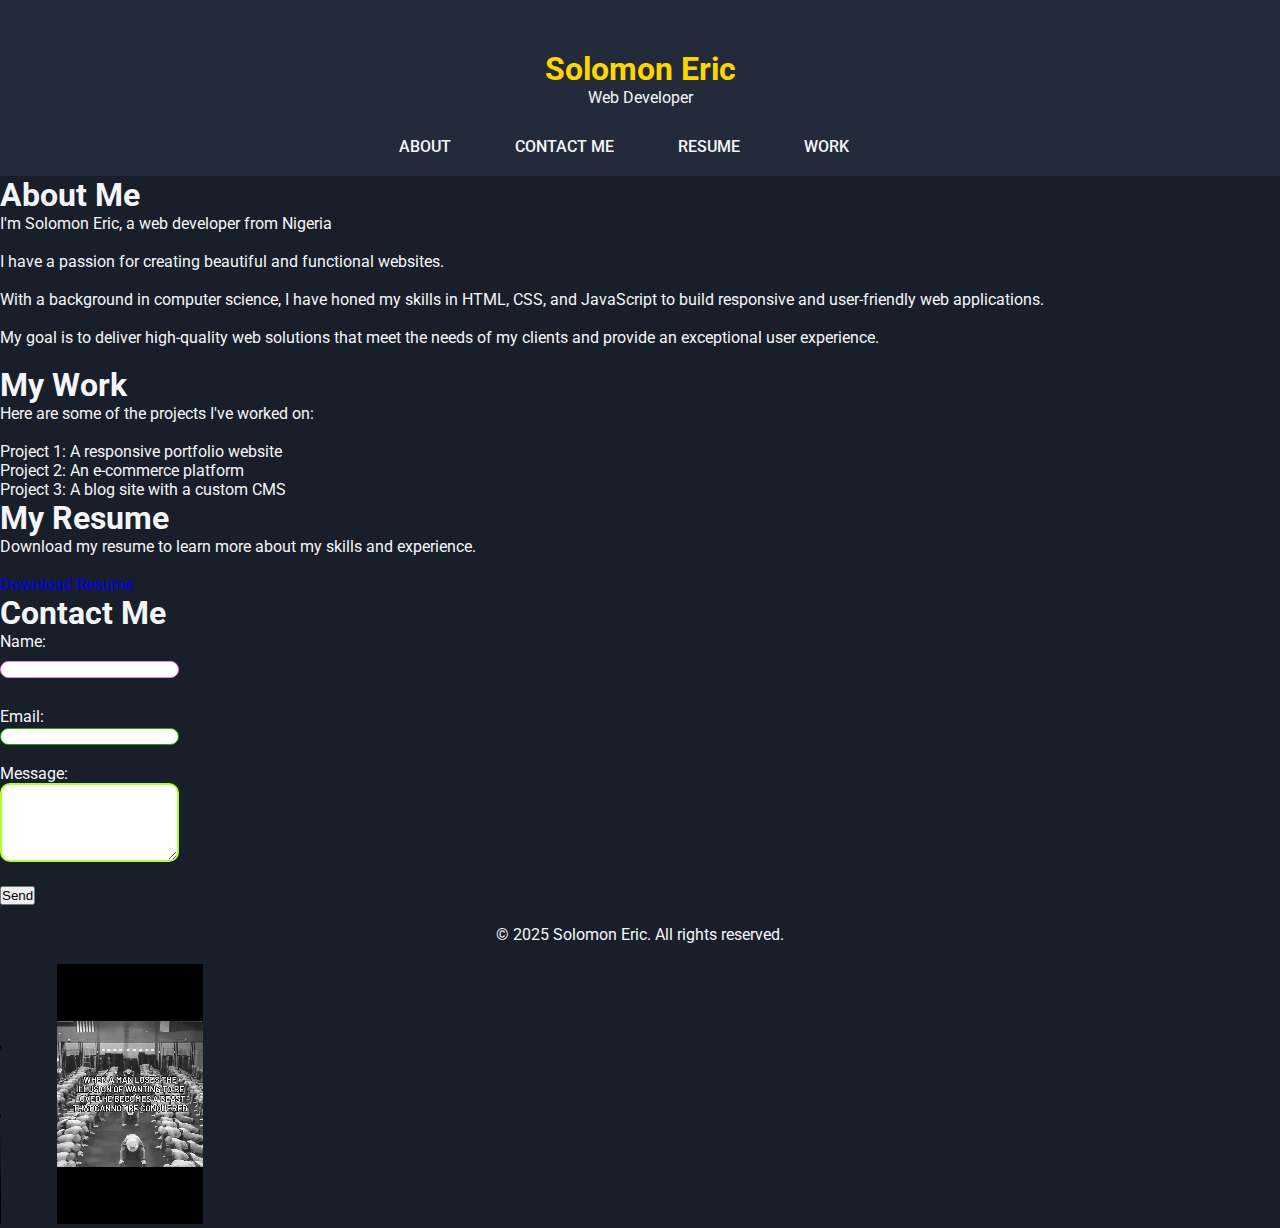
<file: index.html>
<!DOCTYPE html>
<html lang="en">

<head>
    <meta charset="UTF-8">
    <meta name="viewport" content="width=device-width, initial-scale=1.0">
    <link rel="icon" href="logo.svg">
    <link rel="stylesheet" href="./style.css">

    <title>Ore Ore</title>
</head>

<body>
    <header class="main-header">
        <div id="myname">
            <h1>Solomon Eric</h1>
            <p>Web Developer</p>
        </div>
        
        <nav class="navbar">
            <ul >
                <li><a href="about.html">ABOUT</a></li><br>
                <li><a href="contact.html">CONTACT ME</a></li><br>
                <li><a href="resume.html">RESUME</a></li><br>
                <li><a href="work.html">WORK</a></li><br>
            </ul>
        </nav>
    </header>
    <div class="aboutsection">
        <h1>About Me</h1>
        <p>I'm Solomon Eric, a web developer from Nigeria</p><br>
        <p>I have a passion for creating beautiful and functional websites.</p><br>
        <p>With a background in computer science, I have honed my skills in HTML, CSS, and JavaScript to build
            responsive and user-friendly web applications.</p><br>
        <p>My goal is to deliver high-quality web solutions that meet the needs of my clients and provide an exceptional
            user experience.</p><br>

    </div>

    <div class="worksection">
        <h1>My Work</h1>
        <p>Here are some of the projects I've worked on:</p><br>
        <ul>
            <li>Project 1: A responsive portfolio website</li>
            <li>Project 2: An e-commerce platform</li>
            <li>Project 3: A blog site with a custom CMS</li>
        </ul>

    </div>

    <div class="resumesection">
        <h1>My Resume</h1>
        <p>Download my resume to learn more about my skills and experience.</p><br>
        <a href="resume.pdf" download>Download Resume</a>

    </div>

    <div class="contactsection">
        <h1>Contact Me</h1>
        <form action="#" method="post">
            <label for="name">Name:</label><br>
            <input type="text" id="name" name="name" required><br><br>

            <label for="email">Email:</label><br>
            <input type="email" id="email" name="email" required><br><br>

            <label for="message">Message:</label><br>
            <textarea id="message" name="message" rows="5" required></textarea><br><br>

            <button type="submit">Send</button>
        </form>
    </div>

    <footer id="main-footer">
        <p>&copy; 2025 Solomon Eric. All rights reserved.</p>
    </footer>

    <video src="saved.mp4" controls autoplay loop muted ></video>
</body>

</html>
</file>
<file: style.css>
@import url("https://fonts.googleapis.com/css2?family=Roboto:wght@300;400;700&display=swap");

* {
  margin: 0;
  padding: 0;
  box-sizing: border-box;
}

body {
  background-color: #181f2a;
  color: #f5f6fa;
  font-family: "Roboto", sans-serif;
  font-weight: 400;
}

header {
  background-color: #232b3a;
  padding: 30px 0 10px 0;
}

#myname h1 {
  color: #ffd700;
}

#myname p {
  color: #f5f6fa;
}

.navbar {
  background-color: #232b3a;
  padding: 10px 0;
  text-align: center;
}

.navbar ul {
  display: flex;
  justify-content: center;
  gap: 2rem;
  list-style: none;
  padding: 0;
  margin: 0;
}

.navbar a {
  color: #f5f6fa;
  text-decoration: none;
  font-weight: 500;
  transition: color 0.2s;
}

.navbar a:hover {
  color: #ffd700;
}

#myname {
  text-align: center;
  margin-top: 20px;
  margin-bottom: 20px;
  color: rgb(211, 162, 99);
}

a {
  text-decoration: none;
}

#name {
  text-align: center;
  margin-top: 10px;
  margin-bottom: 10px;
  color: rgb(173, 106, 25);
}

#name {
  border-radius: 20px;
  border: 1px solid violet;
}

#email {
  border-radius: 20px;
  border: 1px solid rgb(28, 169, 0);
}

#message {
  border-radius: 10px;
  border: 2px solid greenyellow;
}

footer {
  text-align: center;
  margin-top: 20px;
  margin-bottom: 20px;
}

video {
  height: 260px;
  width: 260px;
  border-radius: 2px solid grey;
}
</file>
